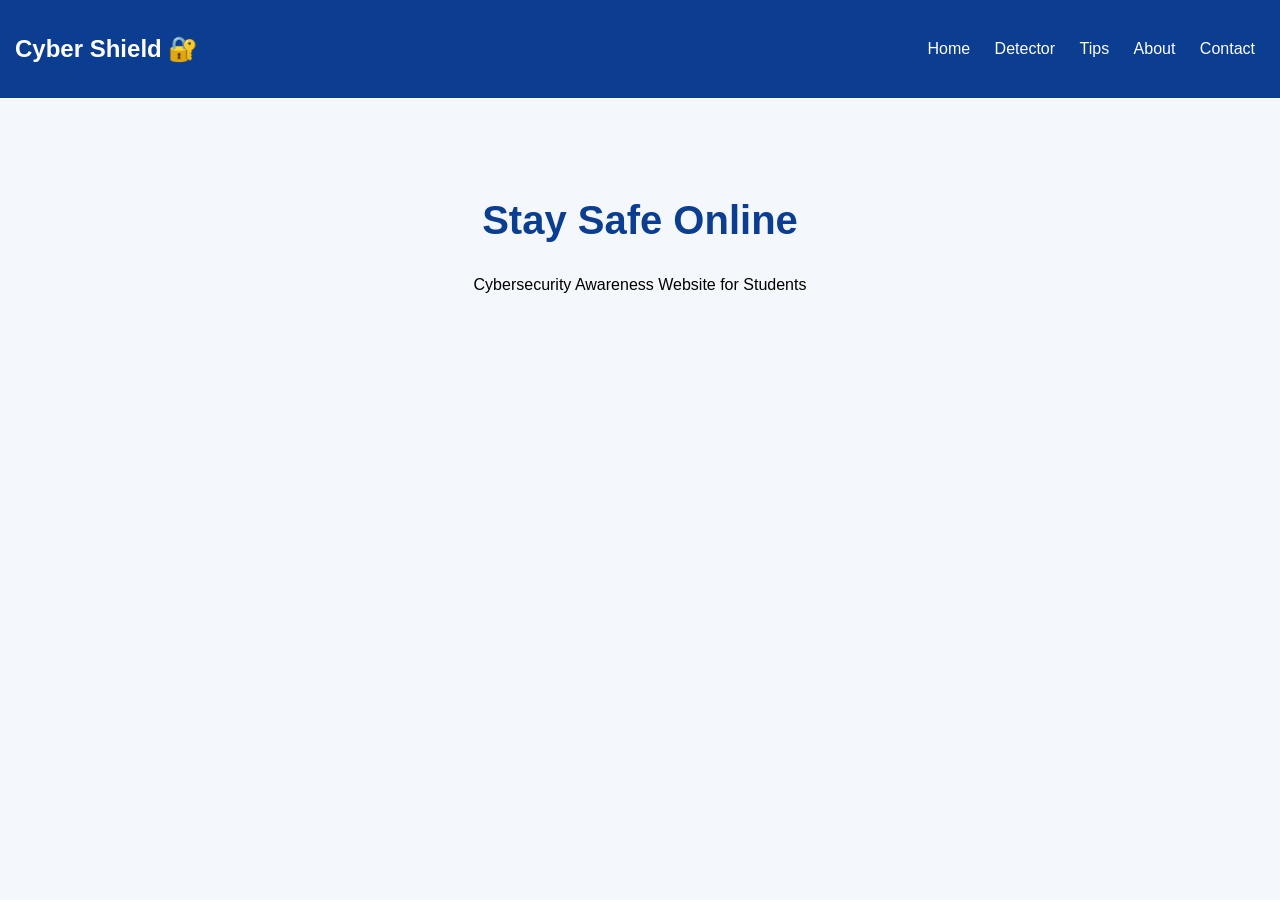
<file: Index.html>
<!DOCTYPE html>
<html>
<head>
  <title>Cyber Shield</title>
  <link rel="stylesheet" href="style.css">
</head>

<body>

<nav>
  <h2>Cyber Shield 🔐</h2>
  <div>
    <a href="index.html">Home</a>
    <a href="detector.html">Detector</a>
    <a href="tips.html">Tips</a>
    <a href="about.html">About</a>
    <a href="contact.html">Contact</a>
  </div>
</nav>

<section class="hero">
  <h1>Stay Safe Online</h1>
  <p>Cybersecurity Awareness Website for Students</p>
</section>

</body>
</html>
</file>
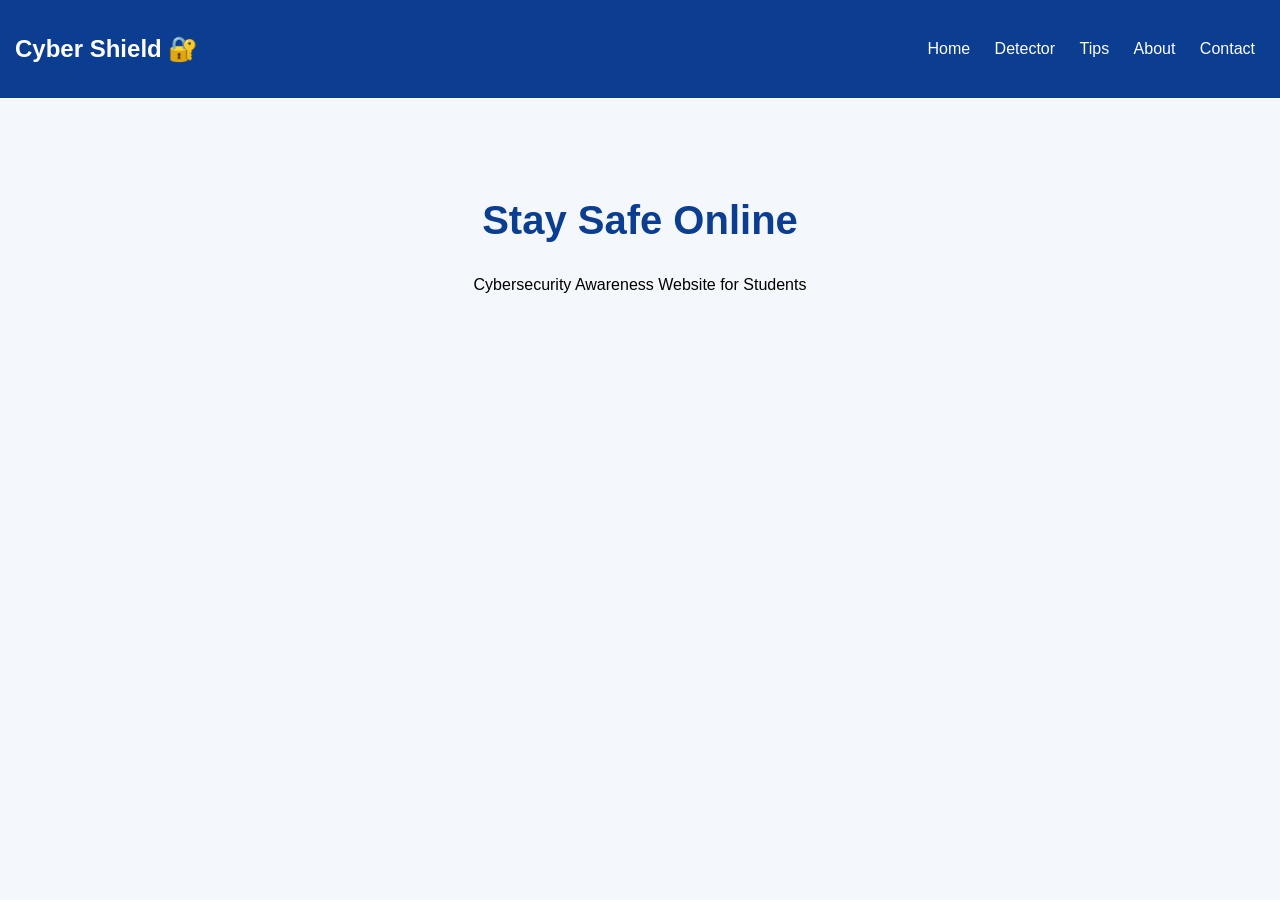
<file: index.html>
<!DOCTYPE html>
<html>
<head>
  <title>Cyber Shield</title>
  <link rel="stylesheet" href="style.css">
</head>

<body>

<nav>
  <h2>Cyber Shield 🔐</h2>
  <div>
    <a href="index.html">Home</a>
    <a href="detector.html">Detector</a>
    <a href="tips.html">Tips</a>
    <a href="about.html">About</a>
    <a href="contact.html">Contact</a>
  </div>
</nav>

<section class="hero">
  <h1>Stay Safe Online</h1>
  <p>Cybersecurity Awareness Website for Students</p>
</section>

</body>
</html>
</file>
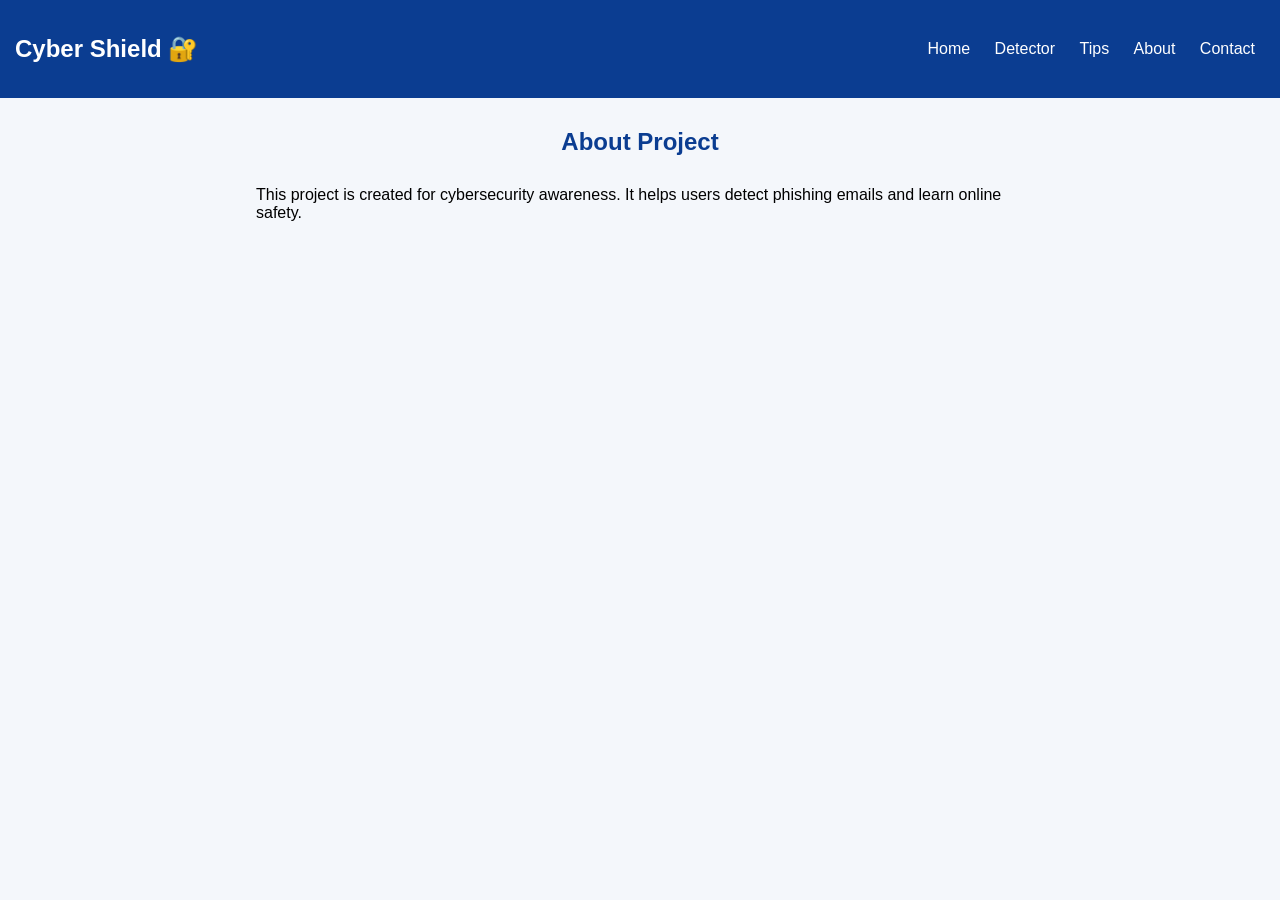
<file: about.html>
<!DOCTYPE html>
<html>
<head>
  <title>About</title>
  <link rel="stylesheet" href="style.css">
</head>

<body>

<nav>
  <h2>Cyber Shield 🔐</h2>
  <div>
    <a href="index.html">Home</a>
    <a href="detector.html">Detector</a>
    <a href="tips.html">Tips</a>
    <a href="about.html">About</a>
    <a href="contact.html">Contact</a>
  </div>
</nav>

<h2 class="title">About Project</h2>

<p class="box">
This project is created for cybersecurity awareness.
It helps users detect phishing emails and learn online safety.
</p>

</body>
</html>
</file>
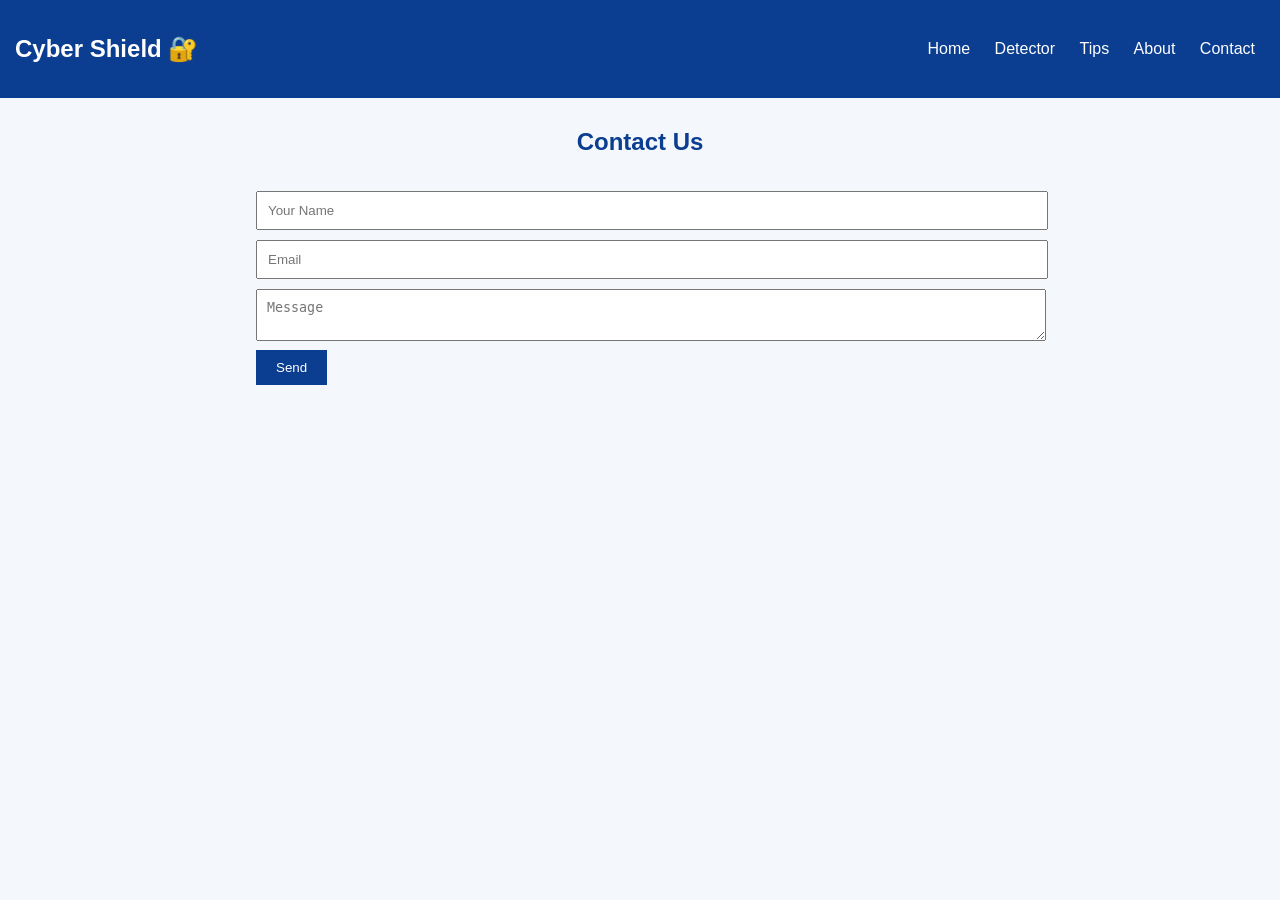
<file: contact.html>
<!DOCTYPE html>
<html>
<head>
  <title>Contact</title>
  <link rel="stylesheet" href="style.css">
</head>

<body>

<nav>
  <h2>Cyber Shield 🔐</h2>
  <div>
    <a href="index.html">Home</a>
    <a href="detector.html">Detector</a>
    <a href="tips.html">Tips</a>
    <a href="about.html">About</a>
    <a href="contact.html">Contact</a>
  </div>
</nav>

<h2 class="title">Contact Us</h2>

<div class="box">
  <input id="name" placeholder="Your Name">
  <input id="email" placeholder="Email">
  <textarea id="message" placeholder="Message"></textarea>

  <button onclick="sendMessage()">Send</button>

  <p id="output"></p>
</div>

<script src="script.js"></script>
</file>
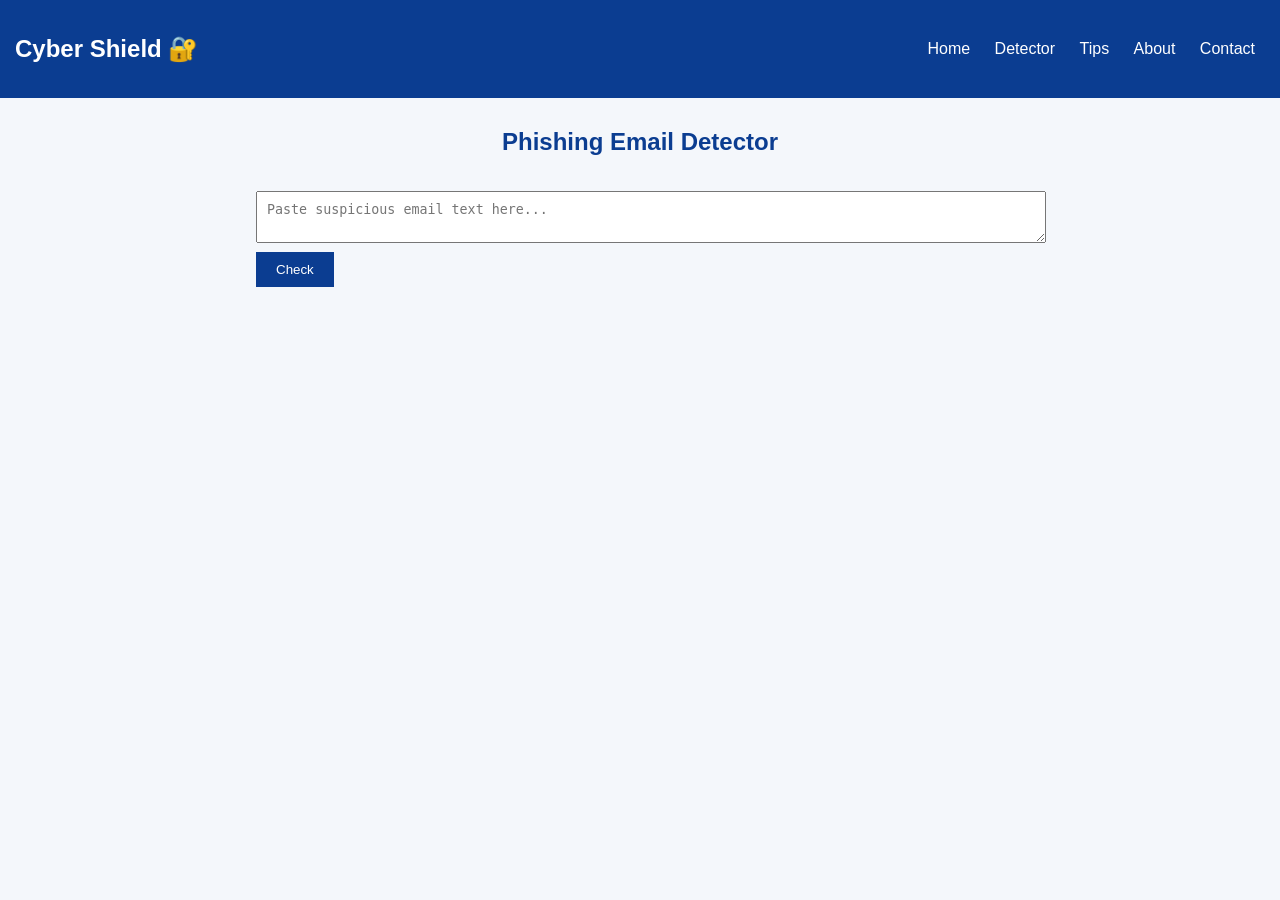
<file: detector.html>
<!DOCTYPE html>
<html>
<head>
  <title>Detector</title>
  <link rel="stylesheet" href="style.css">
</head>

<body>

<nav>
  <h2>Cyber Shield 🔐</h2>
  <div>
    <a href="index.html">Home</a>
    <a href="detector.html">Detector</a>
    <a href="tips.html">Tips</a>
    <a href="about.html">About</a>
    <a href="contact.html">Contact</a>
  </div>
</nav>

<h2 class="title">Phishing Email Detector</h2>

<div class="box">
  <textarea id="email" placeholder="Paste suspicious email text here..."></textarea>
  <button onclick="checkEmail()">Check</button>
  <p id="result"></p>
</div>

<script src="script.js"></script>
</body>
</html>
</file>
<file: style.css>
body{
  margin:0;
  font-family:Arial;
  background:#f4f7fb;
}

nav{
  background:#0b3d91;
  color:white;
  padding:15px;
  display:flex;
  justify-content:space-between;
  align-items:center;
}

nav a{
  color:white;
  margin:0 10px;
  text-decoration:none;
}

.hero{
  text-align:center;
  margin-top:100px;
}

.hero h1{
  font-size:40px;
  color:#0b3d91;
}

.title{
  text-align:center;
  margin-top:30px;
  color:#0b3d91;
}

.box{
  width:60%;
  margin:20px auto;
  display:block;
  padding:10px;
}

textarea, input{
  width:100%;
  padding:10px;
  margin:5px 0;
}

button{
  padding:10px 20px;
  background:#0b3d91;
  color:white;
  border:none;
  cursor:pointer;
}

.tips{
  width:50%;
  margin:20px auto;
}
</file>
